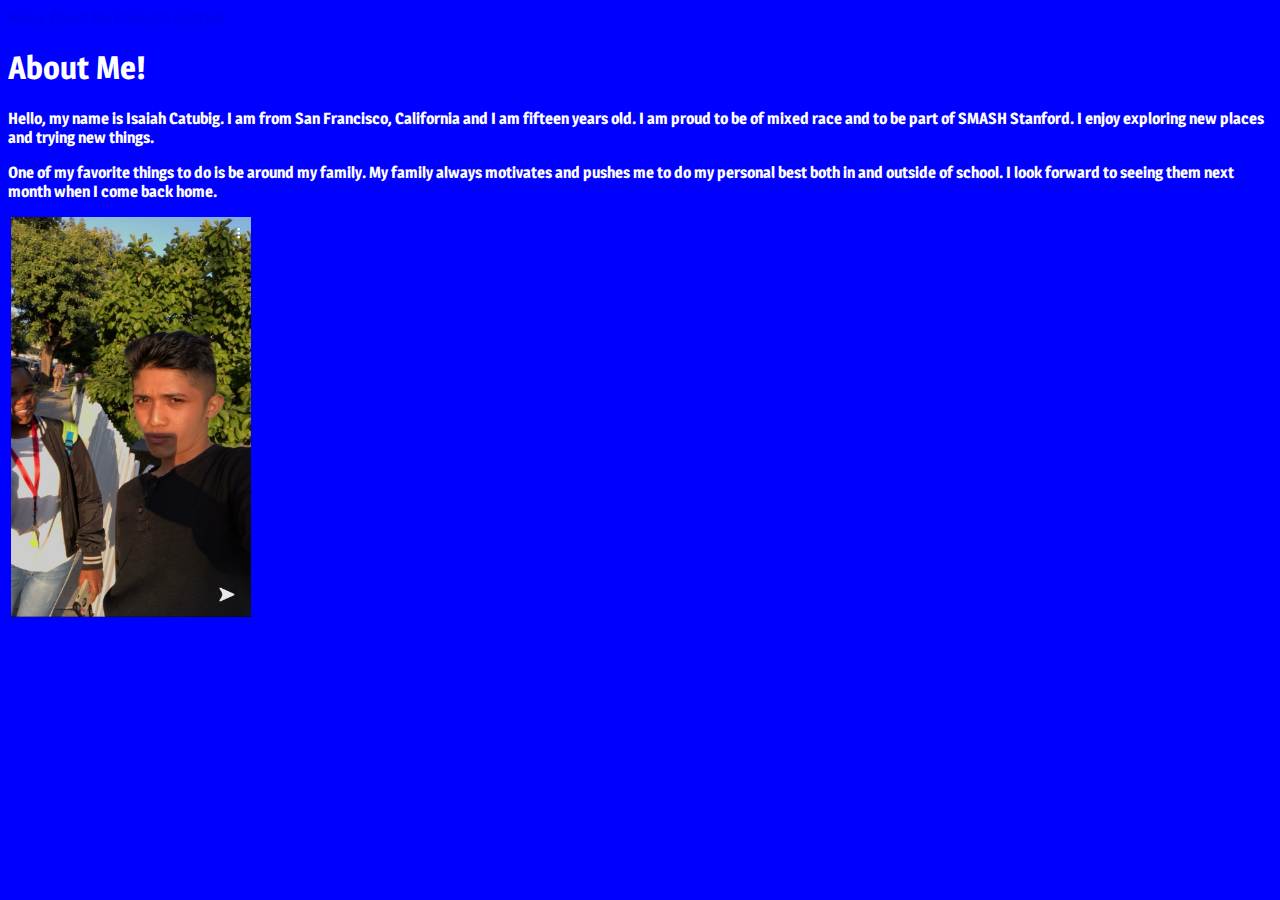
<file: about-me.html>
<!-- about-me.html -->
<!DOCTYPE html>
<html>
<head>
</head> 	
	<link rel="stylesheet" type="text/css" href="styles/main.css">
	<link href="https://fonts.googleapis.com/css?family=Magra&display=swap" rel="stylesheet">
<body>
	<nav>
		<a href="index.html">Home</a>
		<a href="about-me.html">About Me</a>
		<a href="projects.html">Projects</a>
		<a href="contact.html">Contact</a>
	</nav>	
<h1>About Me!</h1>

<div class="margin_borders"> 

<p>Hello, my name is Isaiah Catubig. I am from San Francisco, California and I am fifteen years old. I am proud to be of mixed race and to be part of SMASH Stanford. I enjoy exploring new places and trying new things.</p>
<p>One of my favorite things to do is be around my family. My family always motivates and pushes me to do my personal best both in and outside of school. I look forward to seeing them next month when I come back home. </p>

	<img id="images/isaiah.jpg">
<img src="images/isaiah.jpg"
style="width:240px; height:400px ">

</html>
</file>
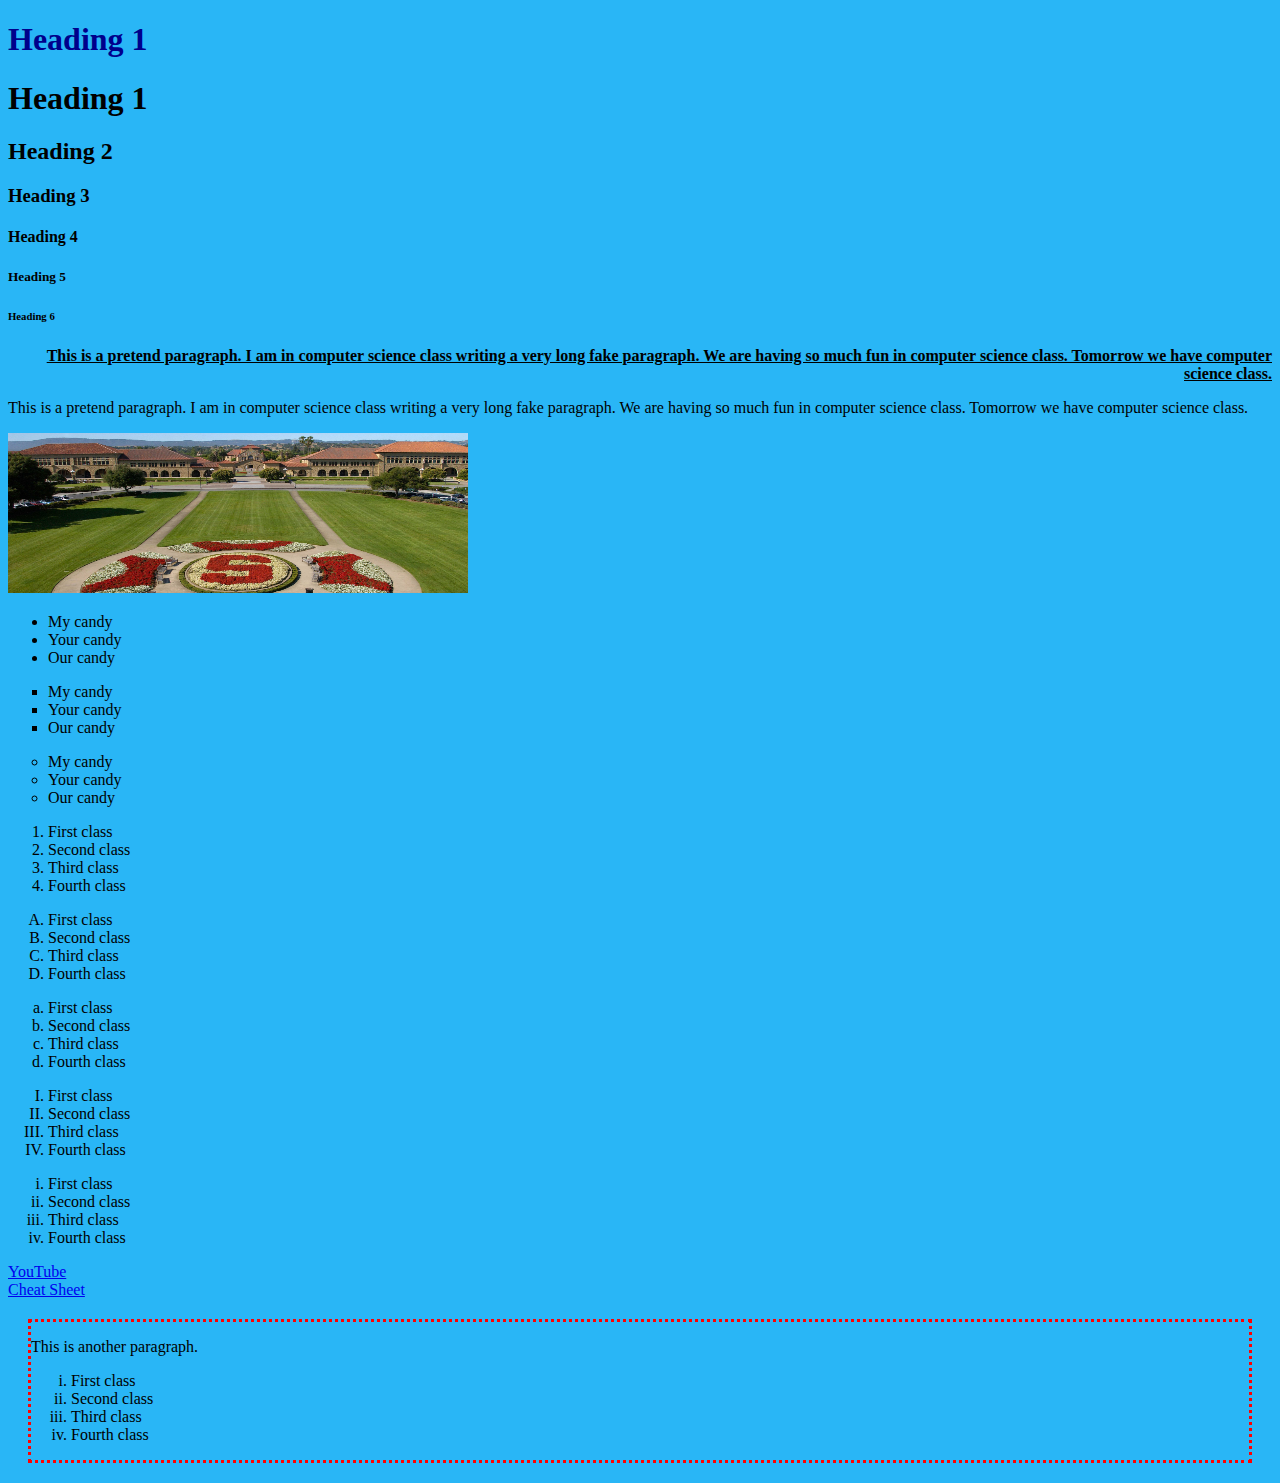
<file: cheat-sheet.html>
<!--cheat-sheet.html --> 
<!DOCTYPE html> <!--DOCTYPE tells the browser what kind of file we are using -->
<html> <!-- start of html document --> 
<!-- HTML shell: html, head, body -->
<head> <!-- start head section: configuration -->
	<title>My Cheat-sheet</title> <!-- title on the tab of the browser -->
	<!-- link is to bring my styles from my css file into this html. Href is the attribute with the name of the css file -->
	<link rel="stylesheet" type="text/css" href="cheat-sheet.css">
	<style type="text/css">
		/* this is an internal styling */ 
		div {
			margin-top: 20px; 
			margin-left: 20px; 
			margin-bottom: 20px;
			margin-right: 20px;
			border-style: dotted;
			border-color: red;
	</style>
</head> <!-- ending of head section -->
<body> <!-- start of body section: all visible parts of the web page -->
<h1 class="heading">Heading 1</h1><!-- heading to show section titles -->
<!-- class heading is for styling -->
<h1>Heading 1</h1> <!-- heading is to show section titles -->
<h2>Heading 2</h2>
<h3>Heading 3</h3>
<h4>Heading 4</h4>
<h5>Heading 5</h5>
<h6>Heading 6</h6>
<!-- p will add a paragraph with a space above and below -->
<!-- p has an id for styling -->
<p id="my_paragraph">This is a pretend paragraph. I am in computer science class writing a very long fake paragraph. We are having so much fun in computer science class. Tomorrow we have computer science class. </p>
<p>This is a pretend paragraph. I am in computer science class writing a very long fake paragraph. We are having so much fun in computer science class. Tomorrow we have computer science class. </p>
<!-- img is to add images to the web page, src is the path to the image and name, alt is a text description for img, height in pixels, width in pixels-->
<img src="images/stanford.jpg"
style="width: 460px; 
height: 160px"> 
<!-- unordered list --> 
<ul type="disc">
	<li>My candy</li><!--li (list element) for elements on the list -->
	<li>Your candy</li>
	<li>Our candy</li>
</ul>
<!-- ul:unordered list type square -->
<ul type="square">
	<li>My candy</li><!--li (list element) for elements on the list -->
	<li>Your candy</li>
	<li>Our candy</li>
</ul>
<!-- ul:unordered list type circle -->
<ul type="circle">
	<li>My candy</li><!--li (list element) for elements on the list -->
	<li>Your candy</li>
	<li>Our candy</li>
</ul>
<!--ordered list type "1" -->
<ol type="1">
	<li> First class</li>
	<li> Second class</li>
	<li> Third class</li>
	<li> Fourth class</li>
</ol>
	<ol type="A">
	<li> First class</li>
	<li> Second class</li>
	<li> Third class</li>
	<li> Fourth class</li>
</ol>
<ol type="a">
	<li> First class</li>
	<li> Second class</li>
	<li> Third class</li>
	<li> Fourth class</li>
</ol>
<!-- ordered list type "I" uses capital roman numerals -->
<ol type="I">
	<li> First class</li>
	<li> Second class</li>
	<li> Third class</li>
	<li> Fourth class</li>
</ol>
<!-- order list type "i" uses lowercase roman numerals -->
<ol type="i">
	<li> First class</li>
	<li> Second class</li>
	<li> Third class</li>
	<li> Fourth class</li>
</ol>
<!-- a tag (anchor) is to add hyperlinks -->
<a href="https://www.youtube.com/">YouTube</a><!-- absolute link -->
<br> <!-- line break -->
<a href="cheat-sheet.html">Cheat Sheet </a><!-- relative link -->
<!-- div is to define an area within the web page. -->
<div>
	<p>This is another paragraph.</p>
	<ol type="i">
		<li>First class</li>
		<li>Second class</li>
		<li>Third class</li>
		<li>Fourth class</li>
	</ol>
</div>

</body> <!-- ending of body section -->
</html> <!-- ending of html document -->
</file>
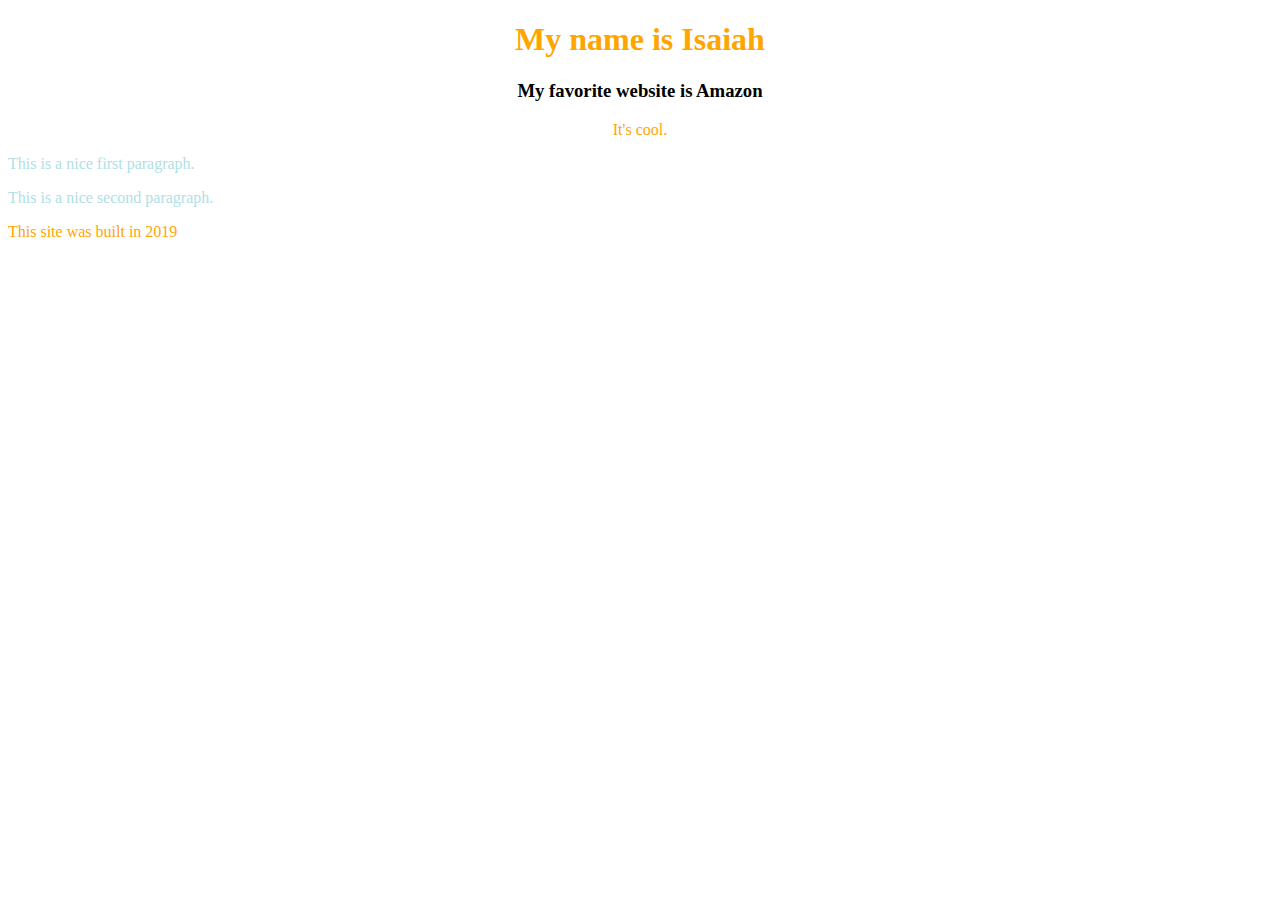
<file: warmup.html>
<!DOCTYPE html> 
<html>
<head>
	<title>CSS Warmup</title>
	<link rel="stylesheet" type="text/css" href="warmup.css">
</head>
<body>
<div id="intro">
	<h1>My name is Isaiah</h1>
	<h3>My favorite website is Amazon</h3>
	<p>It's cool.</p>
</div>
<div id="detail">
	<p class="paragraphs" id="paragraph1">
	This is a nice first paragraph.</p>
	<p class="paragraphs" id="paragraph2">
	This is a nice second paragraph. </p>
</div>
<p id="footer">This site was built in 2019</p>
</body>
</html>
</file>
<file: styles/main.css>
/* styles/main.css */

body { background: blue;
color: white; font-weight: bold; font-family: 'Magra', sans-serif;}

ol 

a{text-decoration: none;}

#border { border: round;
border-style: solid;
border-color: white; 
border-radius: 15px}

#nav {background-color: red2;
color:white;
width: 250px;}

.image {
	border: round; 
	border-style: solid;
	margin: 20px 40px 60px 80px;}
</file>
<file: cheat-sheet.css>
/* cheat-sheet.css */

/* body is a selector to the tag body to change the styling of body section on my html file */ 

body {
	/*background is a property to change the background color of an element. Orange is the value of the property. */
	background: #29B6F6;
	/* we can use 140 color names
	https://www.w3schools.com/colors/colors_names.asp;*/
}

/* heading is a class selector to add styling to several elements on my html file */

.heading{
	/* color property is to change the text color */
	color: DarkBlue;

}

/* id selector is to style one element on my html page */
#my_paragraph{
	text-align: right;
	text-decoration: underline;
	font-weight: bold;
}
</file>
<file: warmup.css>
#intro {
	text-align: center;
}

#detail {
	color: pink;
}

h1 { 
	color: maroon;
 }

 h1,p {
	color: orange;	
 }

 .paragraphs {
 	color: powderblue;
 }
</file>
